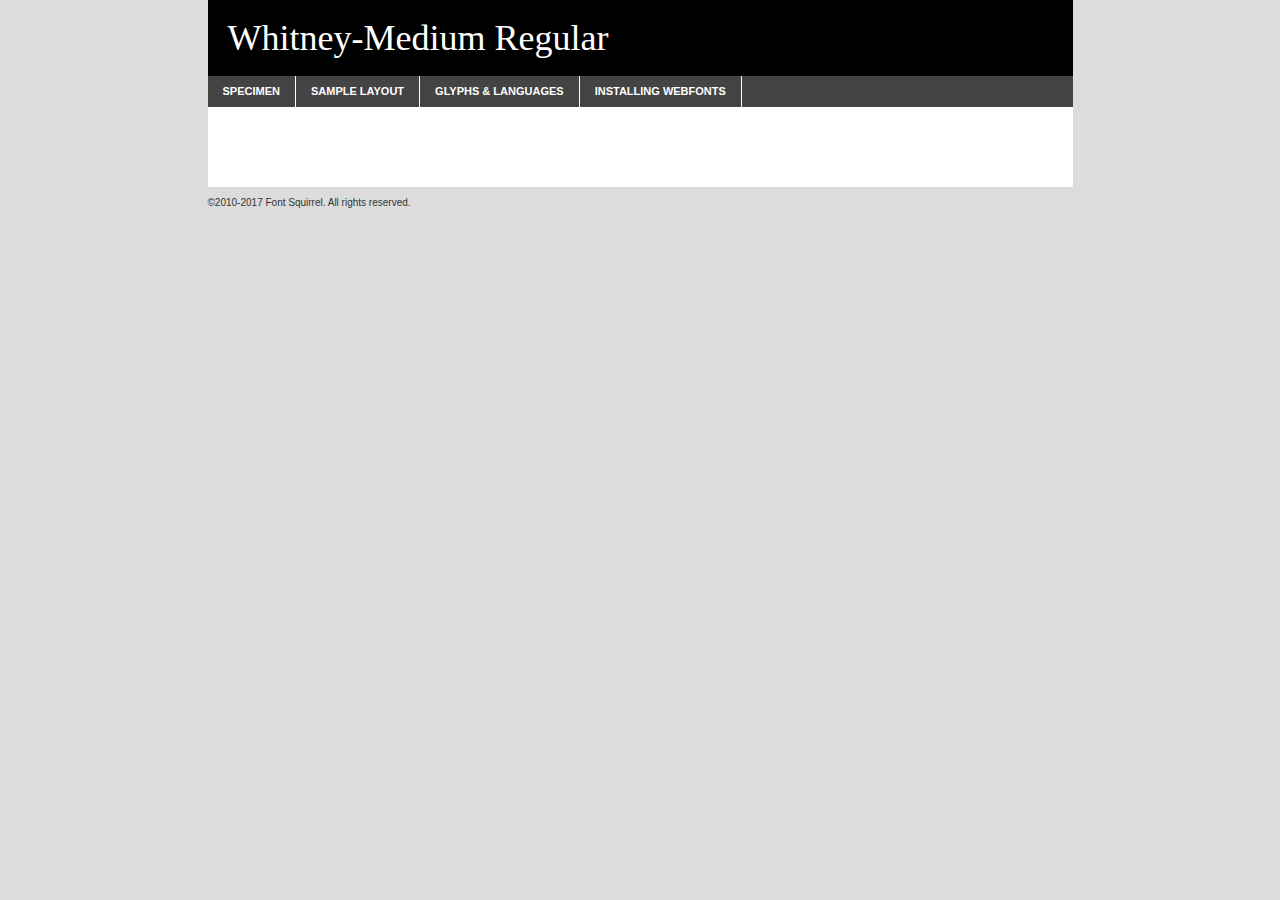
<file: font/whitney-medium-demo.html>
<!DOCTYPE html PUBLIC "-//W3C//DTD XHTML 1.0 Transitional//EN"
	"http://www.w3.org/TR/xhtml1/DTD/xhtml1-transitional.dtd">

<html xmlns="http://www.w3.org/1999/xhtml" xml:lang="en" lang="en">
<head>
	<meta http-equiv="Content-Type" content="text/html; charset=utf-8" />
	<script src="http://ajax.googleapis.com/ajax/libs/jquery/1.7.2/jquery.min.js" type="text/javascript" charset="utf-8"></script>
	<script type="text/javascript">
	(function($){$.fn.easyTabs=function(option){var param=jQuery.extend({fadeSpeed:"fast",defaultContent:1,activeClass:'active'},option);$(this).each(function(){var thisId="#"+this.id;if(param.defaultContent==''){param.defaultContent=1;}
	if(typeof param.defaultContent=="number")
	{var defaultTab=$(thisId+" .tabs li:eq("+(param.defaultContent-1)+") a").attr('href').substr(1);}else{var defaultTab=param.defaultContent;}
	$(thisId+" .tabs li a").each(function(){var tabToHide=$(this).attr('href').substr(1);$("#"+tabToHide).addClass('easytabs-tab-content');});hideAll();changeContent(defaultTab);function hideAll(){$(thisId+" .easytabs-tab-content").hide();}
	function changeContent(tabId){hideAll();$(thisId+" .tabs li").removeClass(param.activeClass);$(thisId+" .tabs li a[href=#"+tabId+"]").closest('li').addClass(param.activeClass);if(param.fadeSpeed!="none")
	{$(thisId+" #"+tabId).fadeIn(param.fadeSpeed);}else{$(thisId+" #"+tabId).show();}}
	$(thisId+" .tabs li").click(function(){var tabId=$(this).find('a').attr('href').substr(1);changeContent(tabId);return false;});});}})(jQuery);
	</script>
	<link rel="stylesheet" href="specimen_files/specimen_stylesheet.css" type="text/css" charset="utf-8" />
	<link rel="stylesheet" href="stylesheet.css" type="text/css" charset="utf-8" />

	<style type="text/css">
					body{
				font-family: 'whitney-mediumregular';
							}
		</style>

	<title>Whitney-Medium Regular Specimen</title>
	
	
	<script type="text/javascript" charset="utf-8">
		$(document).ready(function() {
			$('#container').easyTabs({defaultContent:1});
		});
	</script>
</head>

<body>
<div id="container">
	<div id="header">
		Whitney-Medium Regular	</div>
	<ul class="tabs">
		<li><a href="#specimen">Specimen</a></li>
		<li><a href="#layout">Sample Layout</a></li>
				<li><a href="#glyphs">Glyphs &amp; Languages</a></li>
		<li><a href="#installing">Installing Webfonts</a></li>
		
	</ul>
	
	<div id="main_content">

		
			<div id="specimen">
		
				<div class="section">
					<div class="grid12 firstcol">
						<div class="huge">AaBb</div>
					</div>
				</div>
		
				<div class="section">
					<div class="glyph_range">A&#x200B;B&#x200b;C&#x200b;D&#x200b;E&#x200b;F&#x200b;G&#x200b;H&#x200b;I&#x200b;J&#x200b;K&#x200b;L&#x200b;M&#x200b;N&#x200b;O&#x200b;P&#x200b;Q&#x200b;R&#x200b;S&#x200b;T&#x200b;U&#x200b;V&#x200b;W&#x200b;X&#x200b;Y&#x200b;Z&#x200b;a&#x200b;b&#x200b;c&#x200b;d&#x200b;e&#x200b;f&#x200b;g&#x200b;h&#x200b;i&#x200b;j&#x200b;k&#x200b;l&#x200b;m&#x200b;n&#x200b;o&#x200b;p&#x200b;q&#x200b;r&#x200b;s&#x200b;t&#x200b;u&#x200b;v&#x200b;w&#x200b;x&#x200b;y&#x200b;z&#x200b;1&#x200b;2&#x200b;3&#x200b;4&#x200b;5&#x200b;6&#x200b;7&#x200b;8&#x200b;9&#x200b;0&#x200b;&amp;&#x200b;.&#x200b;,&#x200b;?&#x200b;!&#x200b;&#64;&#x200b;(&#x200b;)&#x200b;#&#x200b;$&#x200b;%&#x200b;*&#x200b;+&#x200b;-&#x200b;=&#x200b;:&#x200b;;</div>
				</div>
				<div class="section">
					<div class="grid12 firstcol">
						<table class="sample_table">
							<tr><td>10</td><td class="size10">abcdefghijklmnopqrstuvwxyzABCDEFGHIJKLMNOPQRSTUVWXYZ0123456789abcdefghijklmnopqrstuvwxyzABCDEFGHIJKLMNOPQRSTUVWXYZ0123456789abcdefghijklmnopqrstuvwxyzABCDEFGHIJKLMNOPQRSTUVWXYZ</td></tr>
							<tr><td>11</td><td class="size11">abcdefghijklmnopqrstuvwxyzABCDEFGHIJKLMNOPQRSTUVWXYZ0123456789abcdefghijklmnopqrstuvwxyzABCDEFGHIJKLMNOPQRSTUVWXYZ0123456789abcdefghijklmnopqrstuvwxyzABCDEFGHIJKLMNOPQRSTUVWXYZ</td></tr>
							<tr><td>12</td><td class="size12">abcdefghijklmnopqrstuvwxyzABCDEFGHIJKLMNOPQRSTUVWXYZ0123456789abcdefghijklmnopqrstuvwxyzABCDEFGHIJKLMNOPQRSTUVWXYZ0123456789abcdefghijklmnopqrstuvwxyzABCDEFGHIJKLMNOPQRSTUVWXYZ</td></tr>
							<tr><td>13</td><td class="size13">abcdefghijklmnopqrstuvwxyzABCDEFGHIJKLMNOPQRSTUVWXYZ0123456789abcdefghijklmnopqrstuvwxyzABCDEFGHIJKLMNOPQRSTUVWXYZ0123456789abcdefghijklmnopqrstuvwxyzABCDEFGHIJKLMNOPQRSTUVWXYZ</td></tr>
							<tr><td>14</td><td class="size14">abcdefghijklmnopqrstuvwxyzABCDEFGHIJKLMNOPQRSTUVWXYZ0123456789abcdefghijklmnopqrstuvwxyzABCDEFGHIJKLMNOPQRSTUVWXYZ0123456789abcdefghijklmnopqrstuvwxyzABCDEFGHIJKLMNOPQRSTUVWXYZ</td></tr>
							<tr><td>16</td><td class="size16">abcdefghijklmnopqrstuvwxyzABCDEFGHIJKLMNOPQRSTUVWXYZ0123456789abcdefghijklmnopqrstuvwxyzABCDEFGHIJKLMNOPQRSTUVWXYZ</td></tr>
							<tr><td>18</td><td class="size18">abcdefghijklmnopqrstuvwxyzABCDEFGHIJKLMNOPQRSTUVWXYZ0123456789abcdefghijklmnopqrstuvwxyzABCDEFGHIJKLMNOPQRSTUVWXYZ</td></tr>
							<tr><td>20</td><td class="size20">abcdefghijklmnopqrstuvwxyzABCDEFGHIJKLMNOPQRSTUVWXYZ0123456789abcdefghijklmnopqrstuvwxyzABCDEFGHIJKLMNOPQRSTUVWXYZ</td></tr>
							<tr><td>24</td><td class="size24">abcdefghijklmnopqrstuvwxyzABCDEFGHIJKLMNOPQRSTUVWXYZ0123456789abcdefghijklmnopqrstuvwxyzABCDEFGHIJKLMNOPQRSTUVWXYZ</td></tr>
							<tr><td>30</td><td class="size30">abcdefghijklmnopqrstuvwxyzABCDEFGHIJKLMNOPQRSTUVWXYZ0123456789abcdefghijklmnopqrstuvwxyzABCDEFGHIJKLMNOPQRSTUVWXYZ</td></tr>
							<tr><td>36</td><td class="size36">abcdefghijklmnopqrstuvwxyzABCDEFGHIJKLMNOPQRSTUVWXYZ0123456789abcdefghijklmnopqrstuvwxyzABCDEFGHIJKLMNOPQRSTUVWXYZ</td></tr>
							<tr><td>48</td><td class="size48">abcdefghijklmnopqrstuvwxyzABCDEFGHIJKLMNOPQRSTUVWXYZ0123456789abcdefghijklmnopqrstuvwxyzABCDEFGHIJKLMNOPQRSTUVWXYZ</td></tr>
							<tr><td>60</td><td class="size60">abcdefghijklmnopqrstuvwxyzABCDEFGHIJKLMNOPQRSTUVWXYZ0123456789abcdefghijklmnopqrstuvwxyzABCDEFGHIJKLMNOPQRSTUVWXYZ</td></tr>
							<tr><td>72</td><td class="size72">abcdefghijklmnopqrstuvwxyzABCDEFGHIJKLMNOPQRSTUVWXYZ0123456789abcdefghijklmnopqrstuvwxyzABCDEFGHIJKLMNOPQRSTUVWXYZ</td></tr>
							<tr><td>90</td><td class="size90">abcdefghijklmnopqrstuvwxyzABCDEFGHIJKLMNOPQRSTUVWXYZ0123456789abcdefghijklmnopqrstuvwxyzABCDEFGHIJKLMNOPQRSTUVWXYZ</td></tr>
						</table>
				
					</div>
			
				</div>
		
		
		
								<div class="section" id="bodycomparison">


										<div id="xheight">
				<div class="fontbody">&#x25FC;&#x25FC;&#x25FC;&#x25FC;&#x25FC;&#x25FC;&#x25FC;&#x25FC;&#x25FC;&#x25FC;&#x25FC;&#x25FC;&#x25FC;&#x25FC;&#x25FC;&#x25FC;&#x25FC;&#x25FC;&#x25FC;&#x25FC;&#x25FC;&#x25FC;&#x25FC;&#x25FC;&#x25FC;&#x25FC;&#x25FC;&#x25FC;&#x25FC;&#x25FC;&#x25FC;&#x25FC;&#x25FC;&#x25FC;&#x25FC;&#x25FC;&#x25FC;&#x25FC;&#x25FC;&#x25FC;&#x25FC;&#x25FC;&#x25FC;&#x25FC;&#x25FC;&#x25FC;&#x25FC;&#x25FC;&#x25FC;&#x25FC;&#x25FC;&#x25FC;&#x25FC;&#x25FC;&#x25FC;&#x25FC;&#x25FC;&#x25FC;&#x25FC;&#x25FC;&#x25FC;&#x25FC;&#x25FC;&#x25FC;&#x25FC;&#x25FC;&#x25FC;&#x25FC;&#x25FC;&#x25FC;&#x25FC;&#x25FC;&#x25FC;&#x25FC;&#x25FC;&#x25FC;&#x25FC;&#x25FC;&#x25FC;&#x25FC;&#x25FC;&#x25FC;&#x25FC;&#x25FC;&#x25FC;&#x25FC;&#x25FC;&#x25FC;&#x25FC;&#x25FC;&#x25FC;&#x25FC;&#x25FC;&#x25FC;&#x25FC;&#x25FC;&#x25FC;&#x25FC;&#x25FC;body</div><div class="arialbody">body</div><div class="verdanabody">body</div><div class="georgiabody">body</div></div>
										<div class="fontbody" style="z-index:1">
											body<span>Whitney-Medium Regular</span>
										</div>
										<div class="arialbody" style="z-index:1">
											body<span>Arial</span>
										</div>
										<div class="verdanabody" style="z-index:1">
											body<span>Verdana</span>
										</div>
										<div class="georgiabody" style="z-index:1">
											body<span>Georgia</span>
										</div>



								</div>
		
		
				<div class="section psample psample_row1" id="">
					
					<div class="grid2 firstcol">
						<p class="size10"><span>10.</span>Aenean lacinia bibendum nulla sed consectetur. Fusce dapibus, tellus ac cursus commodo, tortor mauris condimentum nibh, ut fermentum massa justo sit amet risus. Nullam id dolor id nibh ultricies vehicula ut id elit. Cum sociis natoque penatibus et magnis dis parturient montes, nascetur ridiculus mus. Nulla vitae elit libero, a pharetra augue.</p>
			
					</div>
					<div class="grid3">
						<p class="size11"><span>11.</span>Aenean lacinia bibendum nulla sed consectetur. Fusce dapibus, tellus ac cursus commodo, tortor mauris condimentum nibh, ut fermentum massa justo sit amet risus. Nullam id dolor id nibh ultricies vehicula ut id elit. Cum sociis natoque penatibus et magnis dis parturient montes, nascetur ridiculus mus. Nulla vitae elit libero, a pharetra augue.</p>
			
					</div>
					<div class="grid3">
						<p class="size12"><span>12.</span>Aenean lacinia bibendum nulla sed consectetur. Fusce dapibus, tellus ac cursus commodo, tortor mauris condimentum nibh, ut fermentum massa justo sit amet risus. Nullam id dolor id nibh ultricies vehicula ut id elit. Cum sociis natoque penatibus et magnis dis parturient montes, nascetur ridiculus mus. Nulla vitae elit libero, a pharetra augue.</p>
			
					</div>
					<div class="grid4">
						<p class="size13"><span>13.</span>Aenean lacinia bibendum nulla sed consectetur. Fusce dapibus, tellus ac cursus commodo, tortor mauris condimentum nibh, ut fermentum massa justo sit amet risus. Nullam id dolor id nibh ultricies vehicula ut id elit. Cum sociis natoque penatibus et magnis dis parturient montes, nascetur ridiculus mus. Nulla vitae elit libero, a pharetra augue.</p>
			
					</div>
					<div class="white_blend"></div>
					
				</div>
				<div class="section psample psample_row2" id="">
					<div class="grid3 firstcol">
						<p class="size14"><span>14.</span>Aenean lacinia bibendum nulla sed consectetur. Fusce dapibus, tellus ac cursus commodo, tortor mauris condimentum nibh, ut fermentum massa justo sit amet risus. Nullam id dolor id nibh ultricies vehicula ut id elit. Cum sociis natoque penatibus et magnis dis parturient montes, nascetur ridiculus mus. Nulla vitae elit libero, a pharetra augue.</p>
			
					</div>
					<div class="grid4">
						<p class="size16"><span>16.</span>Aenean lacinia bibendum nulla sed consectetur. Fusce dapibus, tellus ac cursus commodo, tortor mauris condimentum nibh, ut fermentum massa justo sit amet risus. Nullam id dolor id nibh ultricies vehicula ut id elit. Cum sociis natoque penatibus et magnis dis parturient montes, nascetur ridiculus mus. Nulla vitae elit libero, a pharetra augue.</p>
			
					</div>
					<div class="grid5">
						<p class="size18"><span>18.</span>Aenean lacinia bibendum nulla sed consectetur. Fusce dapibus, tellus ac cursus commodo, tortor mauris condimentum nibh, ut fermentum massa justo sit amet risus. Nullam id dolor id nibh ultricies vehicula ut id elit. Cum sociis natoque penatibus et magnis dis parturient montes, nascetur ridiculus mus. Nulla vitae elit libero, a pharetra augue.</p>
			
					</div>

					<div class="white_blend"></div>

				</div>
				
				<div class="section psample psample_row3" id="">
					<div class="grid5 firstcol">
						<p class="size20"><span>20.</span>Aenean lacinia bibendum nulla sed consectetur. Fusce dapibus, tellus ac cursus commodo, tortor mauris condimentum nibh, ut fermentum massa justo sit amet risus. Nullam id dolor id nibh ultricies vehicula ut id elit. Cum sociis natoque penatibus et magnis dis parturient montes, nascetur ridiculus mus. Nulla vitae elit libero, a pharetra augue.</p>
					</div>
					<div class="grid7">
						<p class="size24"><span>24.</span>Aenean lacinia bibendum nulla sed consectetur. Fusce dapibus, tellus ac cursus commodo, tortor mauris condimentum nibh, ut fermentum massa justo sit amet risus. Nullam id dolor id nibh ultricies vehicula ut id elit. Cum sociis natoque penatibus et magnis dis parturient montes, nascetur ridiculus mus. Nulla vitae elit libero, a pharetra augue.</p>
					</div>
					
					<div class="white_blend"></div>
					
				</div>
				
				<div class="section psample psample_row4" id="">
					<div class="grid12 firstcol">
						<p class="size30"><span>30.</span>Aenean lacinia bibendum nulla sed consectetur. Fusce dapibus, tellus ac cursus commodo, tortor mauris condimentum nibh, ut fermentum massa justo sit amet risus. Nullam id dolor id nibh ultricies vehicula ut id elit. Cum sociis natoque penatibus et magnis dis parturient montes, nascetur ridiculus mus. Nulla vitae elit libero, a pharetra augue.</p>
					</div>
					<div class="white_blend"></div>
					
				</div>
				
				
				
				<div class="section psample psample_row1 fullreverse">
					<div class="grid2 firstcol">
						<p class="size10"><span>10.</span>Aenean lacinia bibendum nulla sed consectetur. Fusce dapibus, tellus ac cursus commodo, tortor mauris condimentum nibh, ut fermentum massa justo sit amet risus. Nullam id dolor id nibh ultricies vehicula ut id elit. Cum sociis natoque penatibus et magnis dis parturient montes, nascetur ridiculus mus. Nulla vitae elit libero, a pharetra augue.</p>
			
					</div>
					<div class="grid3">
						<p class="size11"><span>11.</span>Aenean lacinia bibendum nulla sed consectetur. Fusce dapibus, tellus ac cursus commodo, tortor mauris condimentum nibh, ut fermentum massa justo sit amet risus. Nullam id dolor id nibh ultricies vehicula ut id elit. Cum sociis natoque penatibus et magnis dis parturient montes, nascetur ridiculus mus. Nulla vitae elit libero, a pharetra augue.</p>
			
					</div>
					<div class="grid3">
						<p class="size12"><span>12.</span>Aenean lacinia bibendum nulla sed consectetur. Fusce dapibus, tellus ac cursus commodo, tortor mauris condimentum nibh, ut fermentum massa justo sit amet risus. Nullam id dolor id nibh ultricies vehicula ut id elit. Cum sociis natoque penatibus et magnis dis parturient montes, nascetur ridiculus mus. Nulla vitae elit libero, a pharetra augue.</p>
			
					</div>
					<div class="grid4">
						<p class="size13"><span>13.</span>Aenean lacinia bibendum nulla sed consectetur. Fusce dapibus, tellus ac cursus commodo, tortor mauris condimentum nibh, ut fermentum massa justo sit amet risus. Nullam id dolor id nibh ultricies vehicula ut id elit. Cum sociis natoque penatibus et magnis dis parturient montes, nascetur ridiculus mus. Nulla vitae elit libero, a pharetra augue.</p>
			
					</div>
					<div class="black_blend"></div>
					
				</div>
				
				<div class="section psample psample_row2 fullreverse">
					<div class="grid3 firstcol">
						<p class="size14"><span>14.</span>Aenean lacinia bibendum nulla sed consectetur. Fusce dapibus, tellus ac cursus commodo, tortor mauris condimentum nibh, ut fermentum massa justo sit amet risus. Nullam id dolor id nibh ultricies vehicula ut id elit. Cum sociis natoque penatibus et magnis dis parturient montes, nascetur ridiculus mus. Nulla vitae elit libero, a pharetra augue.</p>
			
					</div>
					<div class="grid4">
						<p class="size16"><span>16.</span>Aenean lacinia bibendum nulla sed consectetur. Fusce dapibus, tellus ac cursus commodo, tortor mauris condimentum nibh, ut fermentum massa justo sit amet risus. Nullam id dolor id nibh ultricies vehicula ut id elit. Cum sociis natoque penatibus et magnis dis parturient montes, nascetur ridiculus mus. Nulla vitae elit libero, a pharetra augue.</p>
			
					</div>
					<div class="grid5">
						<p class="size18"><span>18.</span>Aenean lacinia bibendum nulla sed consectetur. Fusce dapibus, tellus ac cursus commodo, tortor mauris condimentum nibh, ut fermentum massa justo sit amet risus. Nullam id dolor id nibh ultricies vehicula ut id elit. Cum sociis natoque penatibus et magnis dis parturient montes, nascetur ridiculus mus. Nulla vitae elit libero, a pharetra augue.</p>
			
					</div>
					<div class="black_blend"></div>

				</div>
				
				<div class="section psample fullreverse psample_row3" id="">
					<div class="grid5 firstcol">
						<p class="size20"><span>20.</span>Aenean lacinia bibendum nulla sed consectetur. Fusce dapibus, tellus ac cursus commodo, tortor mauris condimentum nibh, ut fermentum massa justo sit amet risus. Nullam id dolor id nibh ultricies vehicula ut id elit. Cum sociis natoque penatibus et magnis dis parturient montes, nascetur ridiculus mus. Nulla vitae elit libero, a pharetra augue.</p>
					</div>
					<div class="grid7">
						<p class="size24"><span>24.</span>Aenean lacinia bibendum nulla sed consectetur. Fusce dapibus, tellus ac cursus commodo, tortor mauris condimentum nibh, ut fermentum massa justo sit amet risus. Nullam id dolor id nibh ultricies vehicula ut id elit. Cum sociis natoque penatibus et magnis dis parturient montes, nascetur ridiculus mus. Nulla vitae elit libero, a pharetra augue.</p>
					</div>
					
					<div class="black_blend"></div>
					
				</div>
				
				<div class="section psample fullreverse psample_row4" id="" style="border-bottom: 20px #000 solid;">
					<div class="grid12 firstcol">
						<p class="size30"><span>30.</span>Aenean lacinia bibendum nulla sed consectetur. Fusce dapibus, tellus ac cursus commodo, tortor mauris condimentum nibh, ut fermentum massa justo sit amet risus. Nullam id dolor id nibh ultricies vehicula ut id elit. Cum sociis natoque penatibus et magnis dis parturient montes, nascetur ridiculus mus. Nulla vitae elit libero, a pharetra augue.</p>
					</div>
					<div class="black_blend"></div>
					
				</div>
				
				
				
				
			</div>
			
			<div id="layout">
				
				<div class="section">
					
					<div class="grid12 firstcol">
						<h1>Lorem Ipsum Dolor</h1>
						<h2>Etiam porta sem malesuada magna mollis euismod</h2>
						
						<p class="byline">By <a href="#link">Aenean Lacinia</a></p>
					</div>
				</div>
				<div class="section">
					<div class="grid8 firstcol">
						<p class="large">Donec sed odio dui. Morbi leo risus, porta ac consectetur ac, vestibulum at eros. Fusce dapibus, tellus ac cursus commodo, tortor mauris condimentum nibh, ut fermentum massa justo sit amet risus. </p>

						
						<h3>Pellentesque ornare sem</h3>

						<p>Maecenas sed diam eget risus varius blandit sit amet non magna. Maecenas faucibus mollis interdum. Donec ullamcorper nulla non metus auctor fringilla. Nullam id dolor id nibh ultricies vehicula ut id elit. Nullam id dolor id nibh ultricies vehicula ut id elit. </p>

						<p>Aenean eu leo quam. Pellentesque ornare sem lacinia quam venenatis vestibulum. Lorem ipsum dolor sit amet, consectetur adipiscing elit. Cum sociis natoque penatibus et magnis dis parturient montes, nascetur ridiculus mus. </p>

						<p>Nulla vitae elit libero, a pharetra augue. Praesent commodo cursus magna, vel scelerisque nisl consectetur et. Aenean lacinia bibendum nulla sed consectetur. </p>

						<p>Nullam quis risus eget urna mollis ornare vel eu leo. Nullam quis risus eget urna mollis ornare vel eu leo. Maecenas sed diam eget risus varius blandit sit amet non magna. Donec ullamcorper nulla non metus auctor fringilla. </p>

						<h3>Cras mattis consectetur</h3>

						<p>Aenean eu leo quam. Pellentesque ornare sem lacinia quam venenatis vestibulum. Aenean lacinia bibendum nulla sed consectetur. Integer posuere erat a ante venenatis dapibus posuere velit aliquet. Cras mattis consectetur purus sit amet fermentum. </p>

						<p>Nullam id dolor id nibh ultricies vehicula ut id elit. Nullam quis risus eget urna mollis ornare vel eu leo. Cras mattis consectetur purus sit amet fermentum.</p>
					</div>
					
					<div class="grid4 sidebar">
						
						<div class="box reverse">
							<p class="last">Nullam quis risus eget urna mollis ornare vel eu leo. Donec ullamcorper nulla non metus auctor fringilla. Cras mattis consectetur purus sit amet fermentum. Sed posuere consectetur est at lobortis. Lorem ipsum dolor sit amet, consectetur adipiscing elit. </p>
						</div>
						
						<p class="caption">Maecenas sed diam eget risus varius.</p>

						<p>Vestibulum id ligula porta felis euismod semper. Integer posuere erat a ante venenatis dapibus posuere velit aliquet. Vestibulum id ligula porta felis euismod semper. Sed posuere consectetur est at lobortis. Maecenas sed diam eget risus varius blandit sit amet non magna. Fusce dapibus, tellus ac cursus commodo, tortor mauris condimentum nibh, ut fermentum massa justo sit amet risus. </p>

					

						<p>Duis mollis, est non commodo luctus, nisi erat porttitor ligula, eget lacinia odio sem nec elit. Aenean lacinia bibendum nulla sed consectetur. Vivamus sagittis lacus vel augue laoreet rutrum faucibus dolor auctor. Aenean lacinia bibendum nulla sed consectetur. Nullam quis risus eget urna mollis ornare vel eu leo. </p>

						<p>Praesent commodo cursus magna, vel scelerisque nisl consectetur et. Donec ullamcorper nulla non metus auctor fringilla. Maecenas faucibus mollis interdum. Fusce dapibus, tellus ac cursus commodo, tortor mauris condimentum nibh, ut fermentum massa justo sit amet risus. </p>

					</div>
				</div>
				
			</div>


			



		<div id="glyphs">
			<div class="section">
				<div class="grid12 firstcol">
			
				<h1>Language Support</h1>
				<p>The subset of Whitney-Medium Regular in this kit supports the following languages:<br />
			
					Albanian, Basque, Breton, Chamorro, Danish, Dutch, English, Faroese, Finnish, French, Frisian, Galician, German, Icelandic, Italian, Malagasy, Norwegian, Portuguese, Spanish, Alsatian, Aragonese, Arapaho, Arrernte, Asturian, Aymara, Bislama, Cebuano, Corsican, Fijian, French_creole, Genoese, Gilbertese, Greenlandic, Haitian_creole, Hiligaynon, Hmong, Hopi, Ibanag, Iloko_ilokano, Indonesian, Interglossa_glosa, Interlingua, Irish_gaelic, Jerriais, Lojban, Lombard, Luxembourgeois, Manx, Mohawk, Norfolk_pitcairnese, Occitan, Oromo, Pangasinan, Papiamento, Piedmontese, Potawatomi, Rhaeto-romance, Romansh, Rotokas, Sami_lule, Samoan, Sardinian, Scots_gaelic, Seychelles_creole, Shona, Sicilian, Somali, Southern_ndebele, Swahili, Swati_swazi, Tagalog_filipino_pilipino, Tetum, Tok_pisin, Uyghur_latinized, Volapuk, Walloon, Warlpiri, Xhosa, Yapese, Zulu, Latinbasic, Ubasic, Demo				</p>
				<h1>Glyph Chart</h1>
				<p>The subset of Whitney-Medium Regular in this kit includes all the glyphs listed below. Unicode entities are included above each glyph to help you insert individual characters into your layout.</p>
				<div id="glyph_chart">
			
																				 <div><p>&amp;#13;</p>&#13;</div>
																				 <div><p>&amp;#32;</p>&#32;</div>
																				 <div><p>&amp;#33;</p>&#33;</div>
																				 <div><p>&amp;#34;</p>&#34;</div>
																				 <div><p>&amp;#35;</p>&#35;</div>
																				 <div><p>&amp;#36;</p>&#36;</div>
																				 <div><p>&amp;#37;</p>&#37;</div>
																				 <div><p>&amp;#38;</p>&#38;</div>
																				 <div><p>&amp;#39;</p>&#39;</div>
																				 <div><p>&amp;#40;</p>&#40;</div>
																				 <div><p>&amp;#41;</p>&#41;</div>
																				 <div><p>&amp;#42;</p>&#42;</div>
																				 <div><p>&amp;#43;</p>&#43;</div>
																				 <div><p>&amp;#44;</p>&#44;</div>
																				 <div><p>&amp;#45;</p>&#45;</div>
																				 <div><p>&amp;#46;</p>&#46;</div>
																				 <div><p>&amp;#47;</p>&#47;</div>
																				 <div><p>&amp;#48;</p>&#48;</div>
																				 <div><p>&amp;#49;</p>&#49;</div>
																				 <div><p>&amp;#50;</p>&#50;</div>
																				 <div><p>&amp;#51;</p>&#51;</div>
																				 <div><p>&amp;#52;</p>&#52;</div>
																				 <div><p>&amp;#53;</p>&#53;</div>
																				 <div><p>&amp;#54;</p>&#54;</div>
																				 <div><p>&amp;#55;</p>&#55;</div>
																				 <div><p>&amp;#56;</p>&#56;</div>
																				 <div><p>&amp;#57;</p>&#57;</div>
																				 <div><p>&amp;#58;</p>&#58;</div>
																				 <div><p>&amp;#59;</p>&#59;</div>
																				 <div><p>&amp;#60;</p>&#60;</div>
																				 <div><p>&amp;#61;</p>&#61;</div>
																				 <div><p>&amp;#62;</p>&#62;</div>
																				 <div><p>&amp;#63;</p>&#63;</div>
																				 <div><p>&amp;#64;</p>&#64;</div>
																				 <div><p>&amp;#65;</p>&#65;</div>
																				 <div><p>&amp;#66;</p>&#66;</div>
																				 <div><p>&amp;#67;</p>&#67;</div>
																				 <div><p>&amp;#68;</p>&#68;</div>
																				 <div><p>&amp;#69;</p>&#69;</div>
																				 <div><p>&amp;#70;</p>&#70;</div>
																				 <div><p>&amp;#71;</p>&#71;</div>
																				 <div><p>&amp;#72;</p>&#72;</div>
																				 <div><p>&amp;#73;</p>&#73;</div>
																				 <div><p>&amp;#74;</p>&#74;</div>
																				 <div><p>&amp;#75;</p>&#75;</div>
																				 <div><p>&amp;#76;</p>&#76;</div>
																				 <div><p>&amp;#77;</p>&#77;</div>
																				 <div><p>&amp;#78;</p>&#78;</div>
																				 <div><p>&amp;#79;</p>&#79;</div>
																				 <div><p>&amp;#80;</p>&#80;</div>
																				 <div><p>&amp;#81;</p>&#81;</div>
																				 <div><p>&amp;#82;</p>&#82;</div>
																				 <div><p>&amp;#83;</p>&#83;</div>
																				 <div><p>&amp;#84;</p>&#84;</div>
																				 <div><p>&amp;#85;</p>&#85;</div>
																				 <div><p>&amp;#86;</p>&#86;</div>
																				 <div><p>&amp;#87;</p>&#87;</div>
																				 <div><p>&amp;#88;</p>&#88;</div>
																				 <div><p>&amp;#89;</p>&#89;</div>
																				 <div><p>&amp;#90;</p>&#90;</div>
																				 <div><p>&amp;#91;</p>&#91;</div>
																				 <div><p>&amp;#92;</p>&#92;</div>
																				 <div><p>&amp;#93;</p>&#93;</div>
																				 <div><p>&amp;#94;</p>&#94;</div>
																				 <div><p>&amp;#95;</p>&#95;</div>
																				 <div><p>&amp;#96;</p>&#96;</div>
																				 <div><p>&amp;#97;</p>&#97;</div>
																				 <div><p>&amp;#98;</p>&#98;</div>
																				 <div><p>&amp;#99;</p>&#99;</div>
																				 <div><p>&amp;#100;</p>&#100;</div>
																				 <div><p>&amp;#101;</p>&#101;</div>
																				 <div><p>&amp;#102;</p>&#102;</div>
																				 <div><p>&amp;#103;</p>&#103;</div>
																				 <div><p>&amp;#104;</p>&#104;</div>
																				 <div><p>&amp;#105;</p>&#105;</div>
																				 <div><p>&amp;#106;</p>&#106;</div>
																				 <div><p>&amp;#107;</p>&#107;</div>
																				 <div><p>&amp;#108;</p>&#108;</div>
																				 <div><p>&amp;#109;</p>&#109;</div>
																				 <div><p>&amp;#110;</p>&#110;</div>
																				 <div><p>&amp;#111;</p>&#111;</div>
																				 <div><p>&amp;#112;</p>&#112;</div>
																				 <div><p>&amp;#113;</p>&#113;</div>
																				 <div><p>&amp;#114;</p>&#114;</div>
																				 <div><p>&amp;#115;</p>&#115;</div>
																				 <div><p>&amp;#116;</p>&#116;</div>
																				 <div><p>&amp;#117;</p>&#117;</div>
																				 <div><p>&amp;#118;</p>&#118;</div>
																				 <div><p>&amp;#119;</p>&#119;</div>
																				 <div><p>&amp;#120;</p>&#120;</div>
																				 <div><p>&amp;#121;</p>&#121;</div>
																				 <div><p>&amp;#122;</p>&#122;</div>
																				 <div><p>&amp;#123;</p>&#123;</div>
																				 <div><p>&amp;#124;</p>&#124;</div>
																				 <div><p>&amp;#125;</p>&#125;</div>
																				 <div><p>&amp;#126;</p>&#126;</div>
																				 <div><p>&amp;#160;</p>&#160;</div>
																				 <div><p>&amp;#161;</p>&#161;</div>
																				 <div><p>&amp;#162;</p>&#162;</div>
																				 <div><p>&amp;#163;</p>&#163;</div>
																				 <div><p>&amp;#164;</p>&#164;</div>
																				 <div><p>&amp;#165;</p>&#165;</div>
																				 <div><p>&amp;#166;</p>&#166;</div>
																				 <div><p>&amp;#167;</p>&#167;</div>
																				 <div><p>&amp;#168;</p>&#168;</div>
																				 <div><p>&amp;#169;</p>&#169;</div>
																				 <div><p>&amp;#170;</p>&#170;</div>
																				 <div><p>&amp;#171;</p>&#171;</div>
																				 <div><p>&amp;#172;</p>&#172;</div>
																				 <div><p>&amp;#173;</p>&#173;</div>
																				 <div><p>&amp;#174;</p>&#174;</div>
																				 <div><p>&amp;#175;</p>&#175;</div>
																				 <div><p>&amp;#176;</p>&#176;</div>
																				 <div><p>&amp;#177;</p>&#177;</div>
																				 <div><p>&amp;#178;</p>&#178;</div>
																				 <div><p>&amp;#179;</p>&#179;</div>
																				 <div><p>&amp;#180;</p>&#180;</div>
																				 <div><p>&amp;#181;</p>&#181;</div>
																				 <div><p>&amp;#182;</p>&#182;</div>
																				 <div><p>&amp;#183;</p>&#183;</div>
																				 <div><p>&amp;#184;</p>&#184;</div>
																				 <div><p>&amp;#185;</p>&#185;</div>
																				 <div><p>&amp;#186;</p>&#186;</div>
																				 <div><p>&amp;#187;</p>&#187;</div>
																				 <div><p>&amp;#188;</p>&#188;</div>
																				 <div><p>&amp;#189;</p>&#189;</div>
																				 <div><p>&amp;#190;</p>&#190;</div>
																				 <div><p>&amp;#191;</p>&#191;</div>
																				 <div><p>&amp;#192;</p>&#192;</div>
																				 <div><p>&amp;#193;</p>&#193;</div>
																				 <div><p>&amp;#194;</p>&#194;</div>
																				 <div><p>&amp;#195;</p>&#195;</div>
																				 <div><p>&amp;#196;</p>&#196;</div>
																				 <div><p>&amp;#197;</p>&#197;</div>
																				 <div><p>&amp;#198;</p>&#198;</div>
																				 <div><p>&amp;#199;</p>&#199;</div>
																				 <div><p>&amp;#200;</p>&#200;</div>
																				 <div><p>&amp;#201;</p>&#201;</div>
																				 <div><p>&amp;#202;</p>&#202;</div>
																				 <div><p>&amp;#203;</p>&#203;</div>
																				 <div><p>&amp;#204;</p>&#204;</div>
																				 <div><p>&amp;#205;</p>&#205;</div>
																				 <div><p>&amp;#206;</p>&#206;</div>
																				 <div><p>&amp;#207;</p>&#207;</div>
																				 <div><p>&amp;#208;</p>&#208;</div>
																				 <div><p>&amp;#209;</p>&#209;</div>
																				 <div><p>&amp;#210;</p>&#210;</div>
																				 <div><p>&amp;#211;</p>&#211;</div>
																				 <div><p>&amp;#212;</p>&#212;</div>
																				 <div><p>&amp;#213;</p>&#213;</div>
																				 <div><p>&amp;#214;</p>&#214;</div>
																				 <div><p>&amp;#215;</p>&#215;</div>
																				 <div><p>&amp;#216;</p>&#216;</div>
																				 <div><p>&amp;#217;</p>&#217;</div>
																				 <div><p>&amp;#218;</p>&#218;</div>
																				 <div><p>&amp;#219;</p>&#219;</div>
																				 <div><p>&amp;#220;</p>&#220;</div>
																				 <div><p>&amp;#221;</p>&#221;</div>
																				 <div><p>&amp;#222;</p>&#222;</div>
																				 <div><p>&amp;#223;</p>&#223;</div>
																				 <div><p>&amp;#224;</p>&#224;</div>
																				 <div><p>&amp;#225;</p>&#225;</div>
																				 <div><p>&amp;#226;</p>&#226;</div>
																				 <div><p>&amp;#227;</p>&#227;</div>
																				 <div><p>&amp;#228;</p>&#228;</div>
																				 <div><p>&amp;#229;</p>&#229;</div>
																				 <div><p>&amp;#230;</p>&#230;</div>
																				 <div><p>&amp;#231;</p>&#231;</div>
																				 <div><p>&amp;#232;</p>&#232;</div>
																				 <div><p>&amp;#233;</p>&#233;</div>
																				 <div><p>&amp;#234;</p>&#234;</div>
																				 <div><p>&amp;#235;</p>&#235;</div>
																				 <div><p>&amp;#236;</p>&#236;</div>
																				 <div><p>&amp;#237;</p>&#237;</div>
																				 <div><p>&amp;#238;</p>&#238;</div>
																				 <div><p>&amp;#239;</p>&#239;</div>
																				 <div><p>&amp;#240;</p>&#240;</div>
																				 <div><p>&amp;#241;</p>&#241;</div>
																				 <div><p>&amp;#242;</p>&#242;</div>
																				 <div><p>&amp;#243;</p>&#243;</div>
																				 <div><p>&amp;#244;</p>&#244;</div>
																				 <div><p>&amp;#245;</p>&#245;</div>
																				 <div><p>&amp;#246;</p>&#246;</div>
																				 <div><p>&amp;#247;</p>&#247;</div>
																				 <div><p>&amp;#248;</p>&#248;</div>
																				 <div><p>&amp;#249;</p>&#249;</div>
																				 <div><p>&amp;#250;</p>&#250;</div>
																				 <div><p>&amp;#251;</p>&#251;</div>
																				 <div><p>&amp;#252;</p>&#252;</div>
																				 <div><p>&amp;#253;</p>&#253;</div>
																				 <div><p>&amp;#254;</p>&#254;</div>
																				 <div><p>&amp;#255;</p>&#255;</div>
																				 <div><p>&amp;#338;</p>&#338;</div>
																				 <div><p>&amp;#339;</p>&#339;</div>
																				 <div><p>&amp;#376;</p>&#376;</div>
																				 <div><p>&amp;#710;</p>&#710;</div>
																				 <div><p>&amp;#732;</p>&#732;</div>
																				 <div><p>&amp;#8192;</p>&#8192;</div>
																				 <div><p>&amp;#8193;</p>&#8193;</div>
																				 <div><p>&amp;#8194;</p>&#8194;</div>
																				 <div><p>&amp;#8195;</p>&#8195;</div>
																				 <div><p>&amp;#8196;</p>&#8196;</div>
																				 <div><p>&amp;#8197;</p>&#8197;</div>
																				 <div><p>&amp;#8198;</p>&#8198;</div>
																				 <div><p>&amp;#8199;</p>&#8199;</div>
																				 <div><p>&amp;#8200;</p>&#8200;</div>
																				 <div><p>&amp;#8201;</p>&#8201;</div>
																				 <div><p>&amp;#8202;</p>&#8202;</div>
																				 <div><p>&amp;#8208;</p>&#8208;</div>
																				 <div><p>&amp;#8209;</p>&#8209;</div>
																				 <div><p>&amp;#8210;</p>&#8210;</div>
																				 <div><p>&amp;#8211;</p>&#8211;</div>
																				 <div><p>&amp;#8212;</p>&#8212;</div>
																				 <div><p>&amp;#8216;</p>&#8216;</div>
																				 <div><p>&amp;#8217;</p>&#8217;</div>
																				 <div><p>&amp;#8218;</p>&#8218;</div>
																				 <div><p>&amp;#8220;</p>&#8220;</div>
																				 <div><p>&amp;#8221;</p>&#8221;</div>
																				 <div><p>&amp;#8222;</p>&#8222;</div>
																				 <div><p>&amp;#8226;</p>&#8226;</div>
																				 <div><p>&amp;#8230;</p>&#8230;</div>
																				 <div><p>&amp;#8239;</p>&#8239;</div>
																				 <div><p>&amp;#8249;</p>&#8249;</div>
																				 <div><p>&amp;#8250;</p>&#8250;</div>
																				 <div><p>&amp;#8287;</p>&#8287;</div>
																				 <div><p>&amp;#8482;</p>&#8482;</div>
																				 <div><p>&amp;#9724;</p>&#9724;</div>
																				 <div><p>&amp;#64257;</p>&#64257;</div>
																				 <div><p>&amp;#64258;</p>&#64258;</div>
																																						</div>	
				</div>
		
		
			</div>
		</div>
		
		
		<div id="specs">
			
		</div>
	
		<div id="installing">
			<div class="section">
				<div class="grid7 firstcol">
					<h1>Installing Webfonts</h1>
					
					<p>Webfonts are supported by all major browser platforms but not all in the same way. There are currently four different font formats that must be included in order to target all browsers. This includes TTF, WOFF, EOT and SVG.</p>
					
					<h2>1. Upload your webfonts</h2>
					<p>You must upload your webfont kit to your website. They should be in or near the same directory as your CSS files.</p>
					
					<h2>2. Include the webfont stylesheet</h2>
					<p>A special CSS @font-face declaration helps the various browsers select the appropriate font it needs without causing you a bunch of headaches. Learn more about this syntax by reading the <a href="https://www.fontspring.com/blog/further-hardening-of-the-bulletproof-syntax">Fontspring blog post</a> about it. The code for it is as follows:</p>


<code>
@font-face{ 
	font-family: 'MyWebFont';
	src: url('WebFont.eot');
	src: url('WebFont.eot?#iefix') format('embedded-opentype'),
	     url('WebFont.woff') format('woff'),
	     url('WebFont.ttf') format('truetype'),
	     url('WebFont.svg#webfont') format('svg');
}
</code>

	<p>We've already gone ahead and generated the code for you. All you have to do is link to the stylesheet in your HTML, like this:</p>
	<code>&lt;link rel=&quot;stylesheet&quot; href=&quot;stylesheet.css&quot; type=&quot;text/css&quot; charset=&quot;utf-8&quot; /&gt;</code>

					<h2>3. Modify your own stylesheet</h2>
					<p>To take advantage of your new fonts, you must tell your stylesheet to use them. Look at the original @font-face declaration above and find the property called "font-family." The name linked there will be what you use to reference the font. Prepend that webfont name to the font stack in the "font-family" property, inside the selector you want to change. For example:</p>
<code>p { font-family: 'WebFont', Arial, sans-serif; }</code>

<h2>4. Test</h2>
<p>Getting webfonts to work cross-browser <em>can</em> be tricky. Use the information in the sidebar to help you if you find that fonts aren't loading in a particular browser.</p>
				</div>
				
				<div class="grid5 sidebar">
					<div class="box">
						<h2>Troubleshooting<br />Font-Face Problems</h2>
						<p>Having trouble getting your webfonts to load in your new website? Here are some tips to sort out what might be the problem.</p>

						<h3>Fonts not showing in any browser</h3>

						<p>This sounds like you need to work on the plumbing. You either did not upload the fonts to the correct directory, or you did not link the fonts properly in the CSS. If you've confirmed that all this is correct and you still have a problem, take a look at your .htaccess file and see if requests are getting intercepted.</p>

						<h3>Fonts not loading in iPhone or iPad</h3>

						<p>The most common problem here is that you are serving the fonts from an IIS server. IIS refuses to serve files that have unknown MIME types. If that is the case, you must set the MIME type for SVG to "image/svg+xml" in the server settings. Follow these instructions from Microsoft if you need help.</p>

						<h3>Fonts not loading in Firefox</h3>

						<p>The primary reason for this failure? You are still using a version Firefox older than 3.5. So upgrade already! If that isn't it, then you are very likely serving fonts from a different domain. Firefox requires that all font assets be served from the same domain. Lastly it is possible that you need to add WOFF to your list of MIME types (if you are serving via IIS.)</p>

						<h3>Fonts not loading in IE</h3>

						<p>Are you looking at Internet Explorer on an actual Windows machine or are you cheating by using a service like Adobe BrowserLab? Many of these screenshot services do not render @font-face for IE. Best to test it on a real machine.</p>

						<h3>Fonts not loading in IE9</h3>

						<p>IE9, like Firefox, requires that fonts be served from the same domain as the website. Make sure that is the case.</p>
					</div>
				</div>
			</div>
			
		</div>
	
	</div>
	<div id="footer">
		<p>&copy;2010-2017 Font Squirrel. All rights reserved.</p>
	</div>
</div>
</body>
</html>
</file>
<file: font/stylesheet.css>
/*! Generated by Font Squirrel (https://www.fontsquirrel.com) on February 15, 2021 */
</file>
<file: font/specimen_files/specimen_stylesheet.css>
@import url('grid_12-825-55-15.css');

/*  
	CSS Reset by Eric Meyer - Released under Public Domain
    http://meyerweb.com/eric/tools/css/reset/
*/
html, body, div, span, applet, object, iframe,
h1, h2, h3, h4, h5, h6, p, blockquote, pre,
a, abbr, acronym, address, big, cite, code,
del, dfn, em, font, img, ins, kbd, q, s, samp,
small, strike, strong, sub, sup, tt, var,
b, u, i, center, dl, dt, dd, ol, ul, li,
fieldset, form, label, legend, table, 
caption, tbody, tfoot, thead, tr, th, td 
                  {margin: 0;padding: 0;border: 0;outline: 0;
                  font-size: 100%;vertical-align: baseline;
                  background: transparent;}
body              {line-height: 1;}
ol, ul            {list-style: none;}
blockquote, q     {quotes: none;}
blockquote:before, blockquote:after,
q:before, q:after {content: '';	content: none;}
:focus            {outline: 0;}
ins               {text-decoration: none;}
del               {text-decoration: line-through;}
table             {border-collapse: collapse;border-spacing: 0;}




body {
	color: #000;
	background-color: #dcdcdc;
}

a {
	text-decoration: none;
	color: #1883ba;
}

h1{
	font-size: 32px;
	font-weight: normal;
	font-style: normal;
	margin-bottom: 18px;
}

h2{
	font-size: 18px;
}

#container {
	width: 865px;
	margin: 0px auto;
}


#header {
	padding: 20px;
	font-size: 36px;
	background-color: #000;
	color: #fff;
}

#header span {
	color: #666;
}
#main_content {
	background-color: #fff;
	padding: 60px 20px 20px;
}


#footer p {
	margin: 0;
	padding-top: 10px;
	padding-bottom: 50px;
	color: #333;
	font: 10px Arial, sans-serif;
}

.tabs {
	width: 100%;
	height: 31px;
	background-color: #444;
}
.tabs li {
	float:  left;
	margin: 0;
	overflow: hidden;
	background-color: #444;
}
.tabs li a {
	display: block;
	color: #fff;
	text-decoration: none;
	font: bold 11px/11px 'Arial';
	text-transform: uppercase;
	padding: 10px 15px;
	border-right: 1px solid #fff;
}

.tabs li a:hover {
		background-color: #00b3ff;

}

.tabs li.active a {
	color:  #000;
	background-color: #fff;
}



div.huge {
	
	font-size: 300px;
	line-height: 1em;
	padding: 0;
	letter-spacing: -.02em;
	overflow: hidden;
}
div.glyph_range {
	font-size: 72px;
	line-height: 1.1em;
}

.size10{ font-size: 10px; }
.size11{ font-size: 11px; }
.size12{ font-size: 12px; }
.size13{ font-size: 13px; }
.size14{ font-size: 14px; }
.size16{ font-size: 16px; }
.size18{ font-size: 18px; }
.size20{ font-size: 20px; }
.size24{ font-size: 24px; }
.size30{ font-size: 30px; }
.size36{ font-size: 36px; }
.size48{ font-size: 48px; }
.size60{ font-size: 60px; }
.size72{ font-size: 72px; }
.size90{ font-size: 90px; }


.psample_row1 {	height: 120px;}
.psample_row1 {	height: 120px;}
.psample_row2 {	height: 160px;}
.psample_row3 {	height: 160px;}
.psample_row4 {	height: 160px;}

.psample {
	overflow: hidden;
	position: relative;
}
.psample p {
	line-height: 1.3em;
	display: block;
	overflow: hidden;
	margin: 0;
}

.psample span {
	margin-right: .5em;
}

.white_blend {
	width: 100%;
	height: 61px;
	background-image: url([data-uri]);
	position: absolute;
	bottom: 0;
}
.black_blend {
	width: 100%;
	height: 61px;
	background-image: url([data-uri]);
	position: absolute;
	bottom: 0;
}
.fullreverse {
	background:  #000 !important;
	color:  #fff !important;
	margin-left: -20px;
	padding-left: 20px;
	margin-right: -20px;
	padding-right: 20px;
	padding: 20px;
	margin-bottom:0;
}


.sample_table td {
	padding-top: 3px;
	padding-bottom:5px;
	padding-left: 5px;
	vertical-align: middle;
	line-height: 1.2em;
}

.sample_table td:first-child {
	background-color: #eee;
	text-align: right;
	padding-right: 5px;
	padding-left: 0;
	padding: 5px;
	font: 11px/12px "Courier New", Courier, mono;
}

code {
	white-space: pre;
	background-color: #eee;
	display: block;
	padding: 10px;
	margin-bottom: 18px;
	overflow: auto;
}


.bottom,.last 	{margin-bottom:0 !important; padding-bottom:0 !important;}

.box  { 
  padding: 18px; 
  margin-bottom: 18px; 
  background: #eee; 
}

.reverse,.reversed { background:  #000 !important;color:  #fff !important; border: none !important;}

#bodycomparison {
	position: relative;
	overflow: hidden;
	font-size: 72px;
	height: 90px;
	white-space: nowrap;
}

#bodycomparison div{
	font-size: 72px;
	line-height: 90px;
	display: inline;
	margin: 0 15px 0 0;
	padding: 0;
}

#bodycomparison div span{
	font: 10px Arial;
	position: absolute;
	left: 0;
}
#xheight {
	float: none;
	position: absolute;
	color: #d9f3ff;
	font-size: 72px;
	line-height: 90px;
}

.fontbody {
 position: relative;
}
.arialbody{
	font-family: Arial;
	position: relative;
}
.verdanabody{
	font-family: Verdana;
	position: relative;
}
.georgiabody{
	font-family: Georgia;
	position: relative;
}

/* @group Layout page
 */

#layout h1 {
	font-size: 36px;
	line-height: 42px;
	font-weight: normal;
	font-style: normal;
}

#layout h2 {
	font-size: 24px;
	line-height: 23px;
	font-weight: normal;
	font-style: normal;
}

#layout h3 {
	font-size: 22px;
	line-height: 1.4em;
	margin-top: 1em;
	font-weight: normal;
	font-style: normal;
}


#layout p.byline {
	font-size: 12px;
	margin-top: 18px;
	line-height: 12px;
	margin-bottom: 0;
}
#layout p {
	font-size: 14px;
	line-height: 21px;
	margin-bottom: .5em;
}

#layout p.large{
	font-size: 18px;
	line-height: 26px;
}

#layout .sidebar p{
	font-size: 12px;
	line-height: 1.4em;
}

#layout p.caption {
	font-size: 10px;
	margin-top: -16px;
	margin-bottom: 18px;
}

/* @end */

/* @group Glyphs */

#glyph_chart div{
	background-color: #d9f3ff;
	color: black;
	float: left;
	font-size: 36px;
	height: 1.2em;
	line-height: 1.2em;
	margin-bottom: 1px;
	margin-right: 1px;
	text-align: center;
	width: 1.2em;
	position: relative;
	padding: .6em .2em .2em;
}

#glyph_chart div p {
	position: absolute;
	left: 0;
	top: 0;
	display: block;
	text-align: center;
	font: bold 9px Arial, sans-serif;
	background-color: #3a768f;
	width: 100%;
	color: #fff;
	padding: 2px 0;
}


#glyphs h1 {
	font-family: Arial, sans-serif;
}
/* @end */

/* @group Installing */

#installing {
	font: 13px Arial, sans-serif;
}

#installing p,
#glyphs p{
	line-height: 1.2em;
	margin-bottom: 18px;
	font: 13px Arial, sans-serif;
}



#installing h3{
	font-size: 15px;
	margin-top: 18px;
}

/* @end */

#rendering h1 {
	font-family: Arial, sans-serif;
}
.render_table td {
	font: 11px "Courier New", Courier, mono;
	vertical-align: middle;
}
</file>
